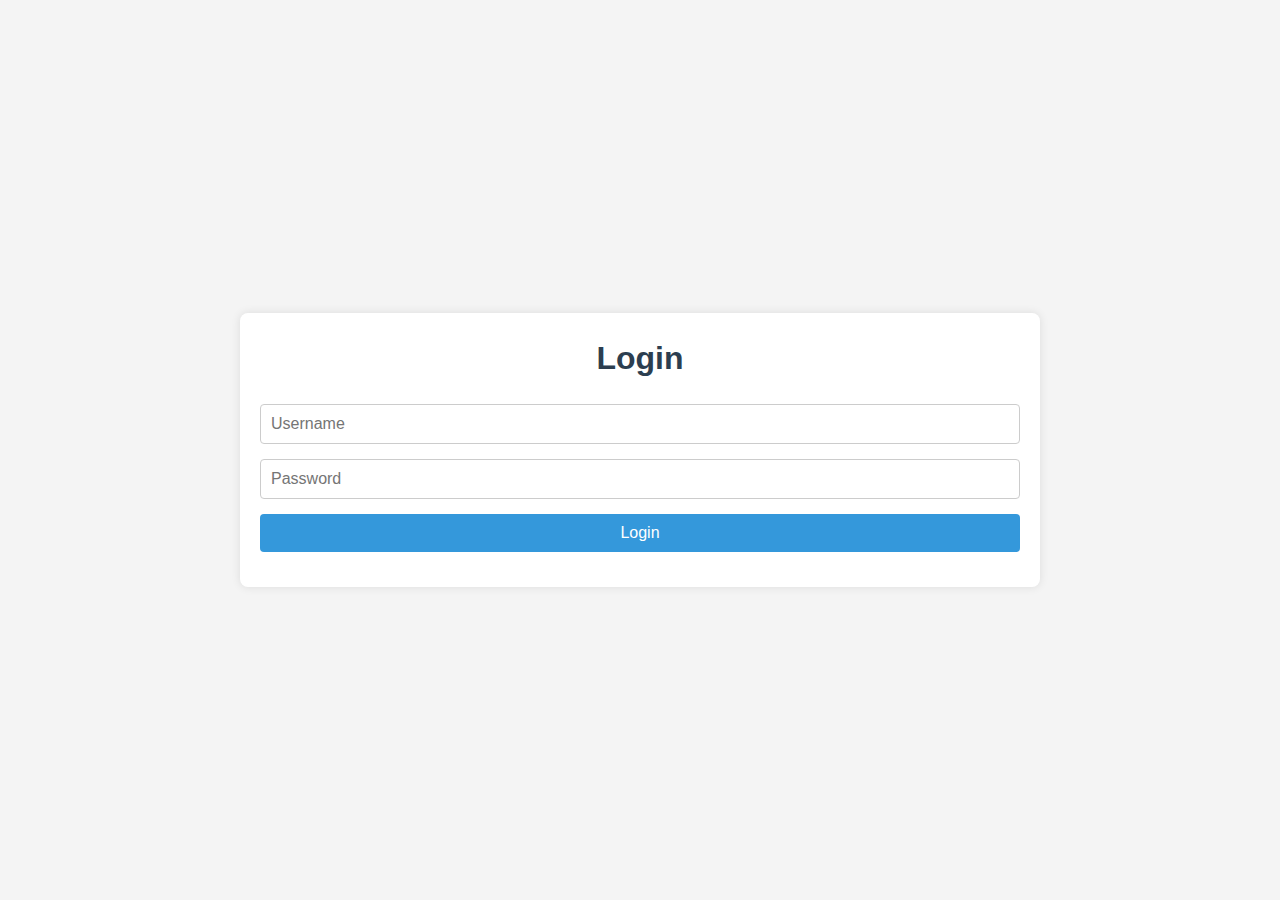
<file: index.html>
<!DOCTYPE html>
<html lang="en">
<head>
    <meta charset="UTF-8">
    <meta name="viewport" content="width=device-width, initial-scale=1.0">
    <title>Login</title>
    <link rel="stylesheet" href="style.css"> <!-- Optional: Include external CSS file for styling -->

    <style>
        /* Modal Styling */
        #errorModal {
            display: none; /* Hidden by default */
            position: fixed;
            z-index: 1; /* Sit on top */
            left: 0;
            top: 0;
            width: 100%;
            height: 100%;
            background-color: rgba(0, 0, 0, 0.5); /* Black background with opacity */
            overflow: auto; /* Enable scroll if needed */
            padding-top: 100px;
        }

        .modal-content {
            background-color: #fefefe;
            margin: auto;
            padding: 20px;
            border: 1px solid #888;
            width: 80%;
            max-width: 300px;
            text-align: center;
        }

        .close {
            color: #aaa;
            float: right;
            font-size: 28px;
            font-weight: bold;
        }

        .close:hover,
        .close:focus {
            color: black;
            text-decoration: none;
            cursor: pointer;
        }
    </style>
</head>
<body>
    <div class="container">
        
        <h1>Login</h1>
        <form action="login.php" method="POST">
          <input type="text" name="username" placeholder="Username" required><br>
          <input type="password" name="password" placeholder="Password" required><br>
          <button type="submit">Login</button>
        </form>
    </div>

    <!-- Modal Dialog for Error Message -->
    <div id="errorModal">
        <div class="modal-content">
            <span class="close" onclick="closeModal()">&times;</span>
            <p>Invalid username or password.</p>
        </div>
    </div>

    <script>
        // Function to display the modal if error=1 in URL
        window.onload = function() {
            const urlParams = new URLSearchParams(window.location.search);
            if (urlParams.get('error') === '1') {
                document.getElementById('errorModal').style.display = 'block';
                setTimeout(closeModal, 3000); // Automatically close after 3 seconds
            }
        };

        // Close the modal when the user clicks on the 'x'
        function closeModal() {
            document.getElementById('errorModal').style.display = 'none';
        }
    </script>
</body>
</html>
</file>
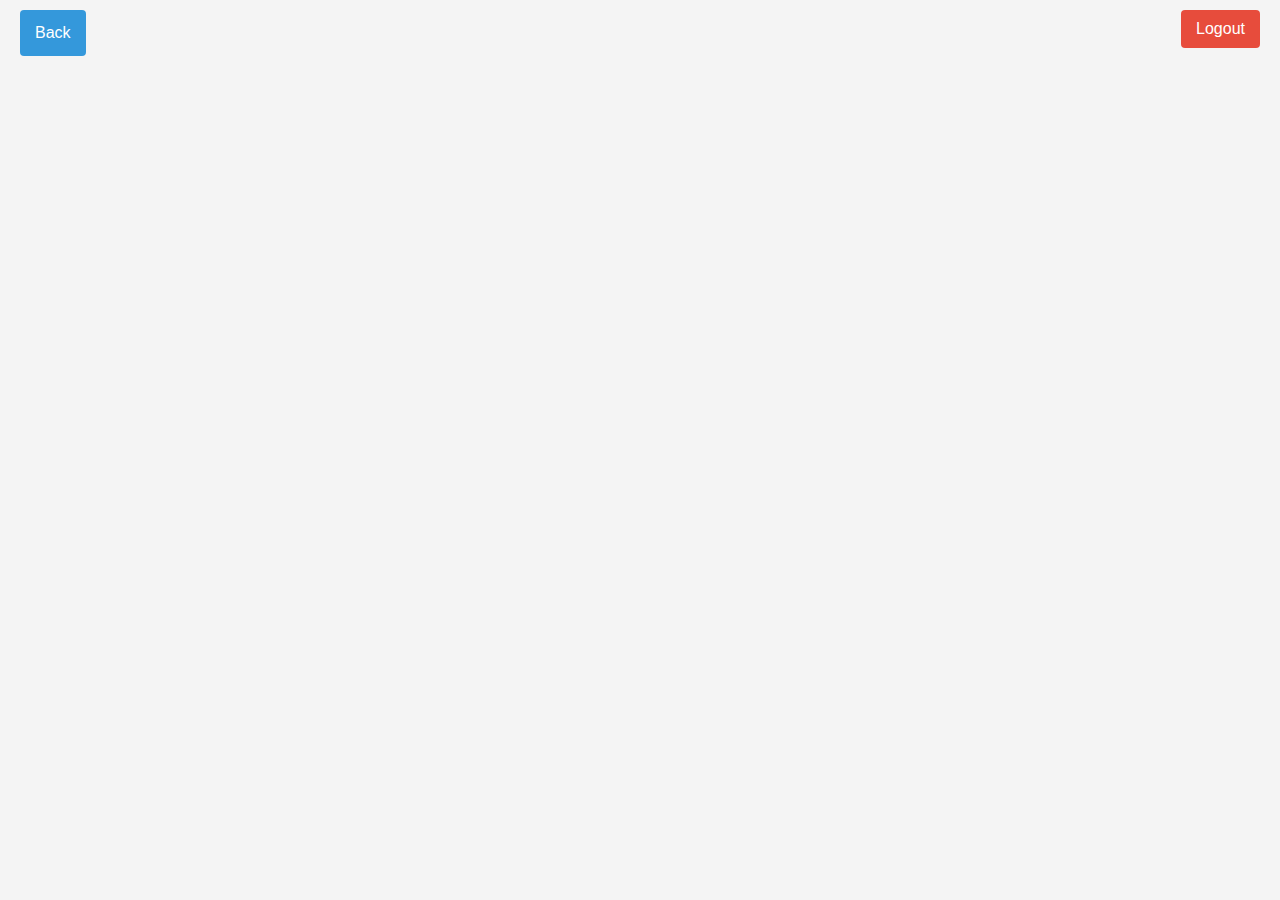
<file: top.html>
<!DOCTYPE html>
<html lang="en">
<head>
    <meta charset="UTF-8">
    <meta name="viewport" content="width=device-width, initial-scale=1.0">
    <title>Top Navigation</title>
    <link rel="stylesheet" href="style.css">
</head>
<body>
    <!-- Container to hold the buttons -->
    <div class="top-nav">
        <!-- Back button (links to the previous page or dashboard) -->
        <a href="javascript:history.back()" id="backButton">Back</a>
        
        <!-- Logout button that triggers the logout confirmation dialog -->
        <button id="logoutButton" onclick="showConfirmationDialog()">Logout</button>
    </div>

    <!-- Confirmation Dialog for Logout -->
    <div id="dialogOverlay" class="dialog-overlay">
        <div class="dialog">
            <p>Are you sure you want to logout?</p>
            <button class="confirm" onclick="logout()">Yes</button>
            <button class="cancel" onclick="hideConfirmationDialog()">No</button>
        </div>
    </div>


    <script src="script.js"></script>
</body>
</html>
</file>
<file: style.css>
/* Reset some default styles */
* {
    margin: 0;
    padding: 0;
    box-sizing: border-box;
}

/* Body styles */
body {
    font-family: Arial, sans-serif;
    background-color: #f4f4f4;
    color: #333;
    line-height: 1.6;
    display: flex;
    justify-content: center;
    align-items: center;
    min-height: 100vh;
    position: relative;
    padding: 0 20px;
}

/* Main container for pages */
.container {
    width: 100%;
    max-width: 800px;  /* Adjusted for wider containers */
    padding: 20px;
    background-color: #fff;
    border-radius: 8px;
    box-shadow: 0 0 10px rgba(0, 0, 0, 0.1);
    text-align: center;
}

/* Header styles */
h1 {
    color: #2c3e50;
    margin-bottom: 20px;
}

/* Button container styles */
.button-container {
    display: flex;
    flex-direction: column;  /* Ensures buttons are stacked vertically */
    align-items: center;
    gap: 10px;  /* Adds spacing between buttons */
}

/* Form styles */
form input[type="text"], form input[type="password"], form input[type="number"], form button {
    width: 100%;
    padding: 10px;
    margin-bottom: 15px;
    border: 1px solid #ccc;
    border-radius: 4px;
    font-size: 1rem;
}

form button {
    background-color: #3498db;
    color: #fff;
    cursor: pointer;
    border: none;
}

form button:hover {
    background-color: #2980b9;
}

/* Link styles */
a {
    color: #3498db;
    text-decoration: none;
}

a:hover {
    text-decoration: underline;
}

/* Button styles */
button {
    background-color: #3498db;
    color: #fff;
    padding: 10px 15px;
    border: none;
    cursor: pointer;
    font-size: 1rem;
    border-radius: 4px;
}

button:hover {
    background-color: #2980b9;
}

/* Positioning for Back and Logout buttons */
#backButton {
    position: absolute;
    top: 10px;
    left: 20px;
    background-color: #3498db;  /* Blue background color */
    color: #fff;               /* White text color */
    padding: 10px 15px;        /* Padding for button size */
    border: none;              /* No border */
    cursor: pointer;          /* Pointer cursor on hover */
    font-size: 1rem;           /* Font size */
    border-radius: 4px;        /* Rounded corners */
    transition: background-color 0.3s ease; /* Smooth background change */
}

#backButton:hover {
    background-color: #2980b9;  /* Darker blue when hovered */
}

#logoutButton {
    position: absolute;
    top: 10px;
    right: 20px;
    background-color: #e74c3c;  /* Red background color */
    color: #fff;
    padding: 10px 15px;         /* Padding for button size */
    border: none;
    cursor: pointer;           /* Pointer cursor on hover */
    font-size: 1rem;
    border-radius: 4px;         /* Rounded corners */
}

#logoutButton:hover {
    background-color: #c0392b;  /* Darker red when hovered */
}

/* Table Styles */
table {
    width: 100%;
    border-collapse: collapse;
    margin: 20px 0;
}

table, th, td {
    border: 1px solid #ccc;  /* Border for table and table cells */
}

th, td {
    padding: 10px;
    text-align: left;
}

th {
    background-color: #f2f2f2;
}

tr:nth-child(even) {
    background-color: #f9f9f9;
}

/* Dialog Overlay */
.dialog-overlay {
    position: fixed;
    top: 0;
    left: 0;
    width: 100%;
    height: 100%;
    background-color: rgba(0, 0, 0, 0.5);
    display: none; /* Hidden by default */
    justify-content: center;
    align-items: center;
    z-index: 999;
}

/* Dialog Box */
.dialog {
    background-color: #fff;
    padding: 20px;
    border-radius: 8px;
    box-shadow: 0 0 10px rgba(0, 0, 0, 0.2);
    text-align: center;
    width: 300px;
}

/* Success and Error Dialog Styles */
.dialog.success {
    background-color: #2ecc71;
    color: white;
}

.dialog.error {
    background-color: #e74c3c;
    color: white;
}

.dialog p {
    font-size: 1.1rem;
    margin-bottom: 20px;
}

.dialog button {
    padding: 10px 20px;
    font-size: 1rem;
    cursor: pointer;
    background-color: #2980b9;
    color: white;
    border: none;
    border-radius: 4px;
}

.dialog button:hover {
    background-color: #3498db;
}
</file>
